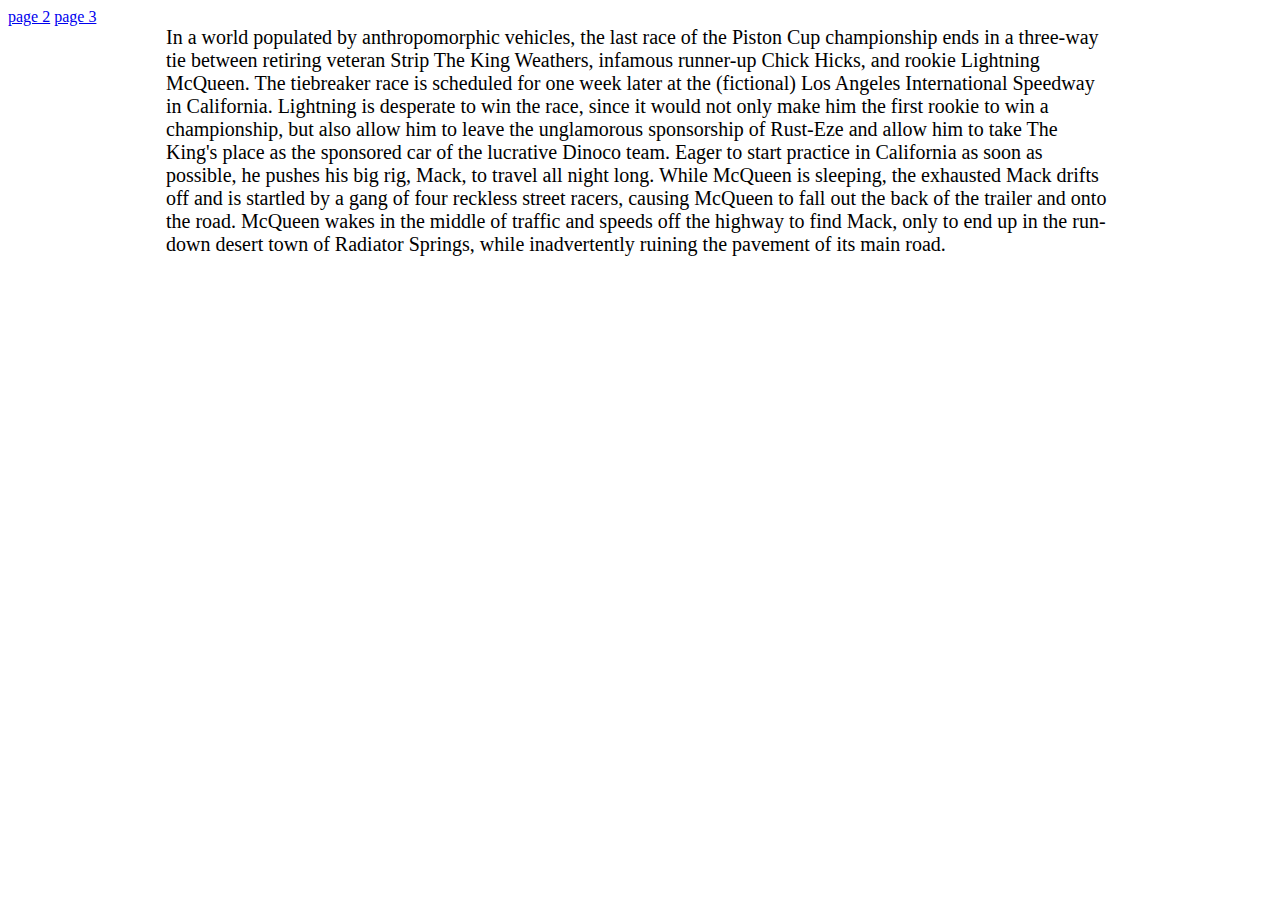
<file: index.html>
<html>
<head>
    <title>Page 1</title>
    <link rel="stylesheet" type="text/css" href="scripts/app.css">
</head>
<body id="p1">
    <a href="page1.html">page 2</a>
    <a href="page2.html">page 3</a>
    <div id="textHere"></div>
    <script src="scripts/app.js"></script>
</body>
</html>
</file>
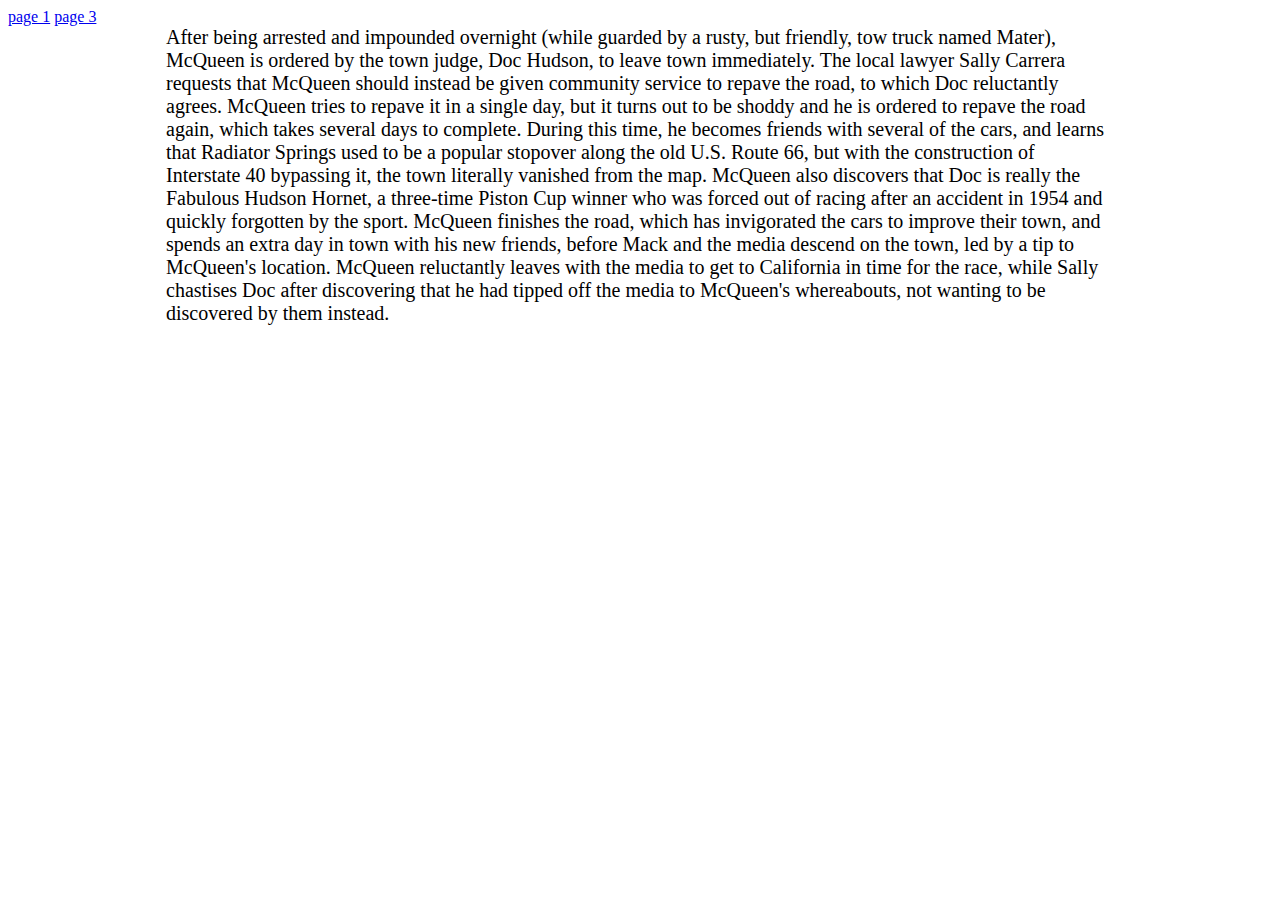
<file: page1.html>
<html>
<head>
    <title>Page 2</title>
    <link rel="stylesheet" type="text/css" href="scripts/app.css">
</head>
<body id="p2">
    <a href="index.html">page 1</a>
    <a href="page2.html">page 3</a>
    <div id="textHere"></div>
    <script src="scripts/app.js"></script>
</body>
</html>
</file>
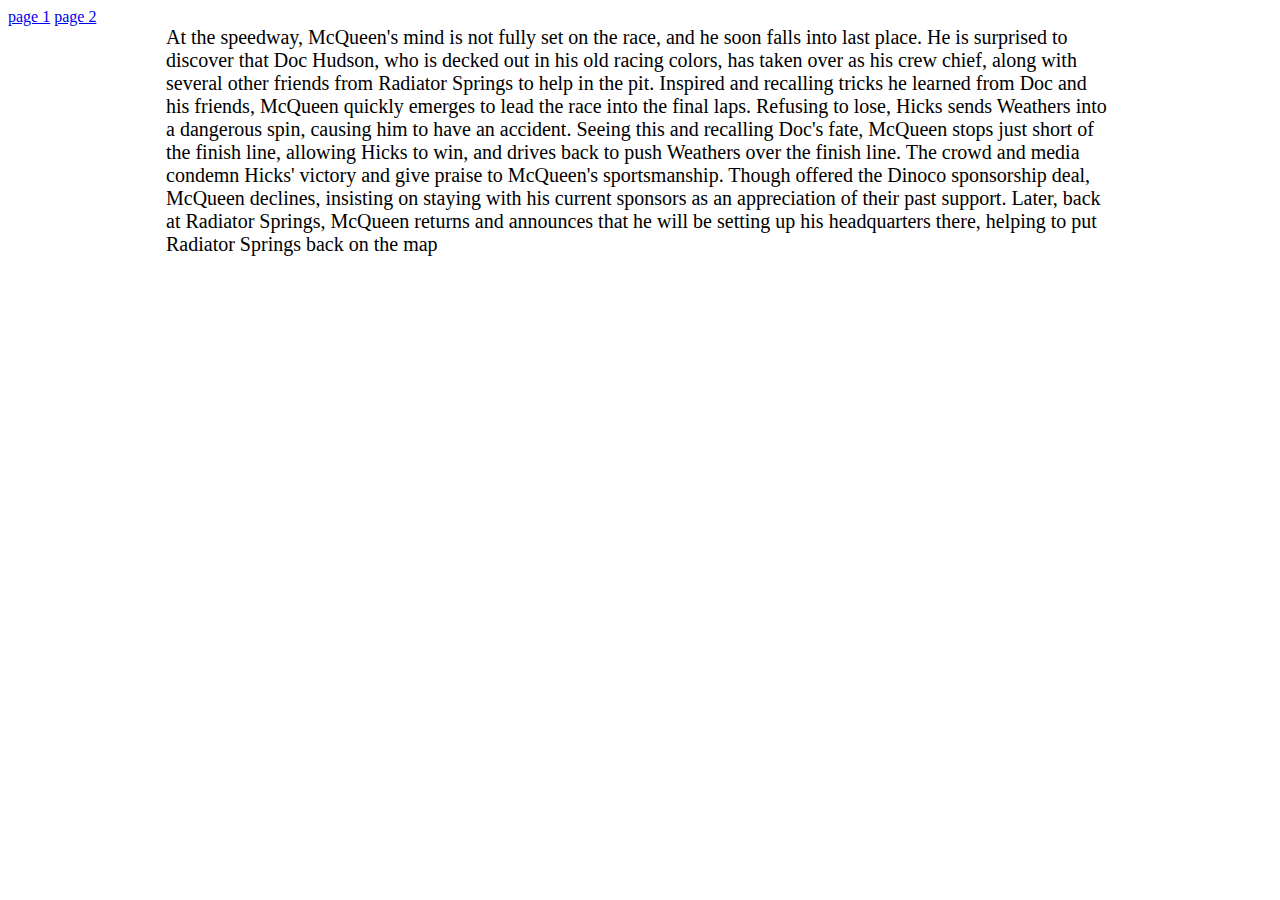
<file: page2.html>
<html>
<head>
    <title>Page 3</title>
    <link rel="stylesheet" type="text/css" href="scripts/app.css">
</head>
<body id="p3">
    <a href="index.html">page 1</a>
    <a href="page1.html">page 2</a>
    <div id="textHere"></div>
    <script src="scripts/app.js"></script>
</body>
</html>
</file>
<file: scripts/app.css>
#textHere{
    font-size: 20px;
    width: 75%;
    margin: auto;
}
</file>
